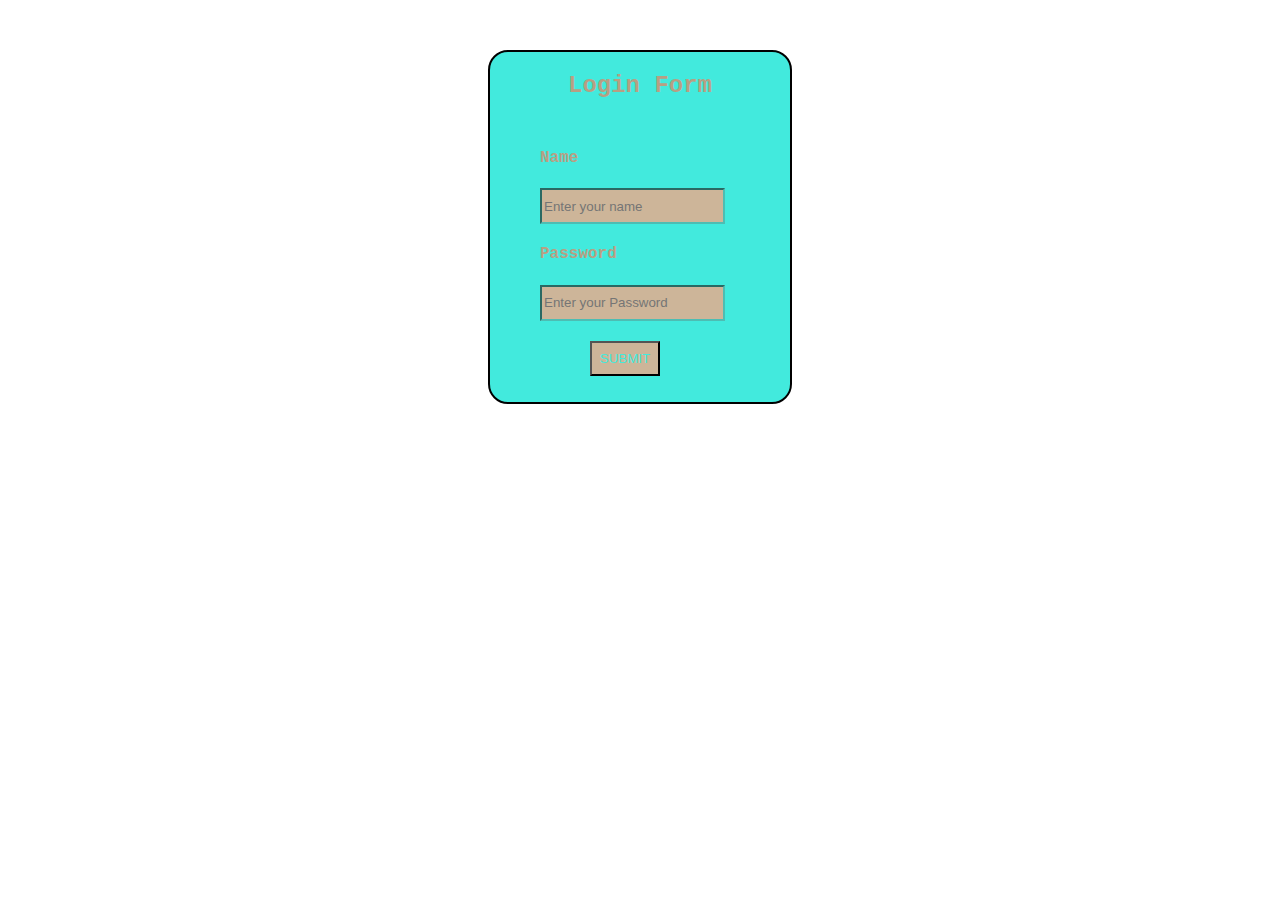
<file: index.html>
<!DOCTYPE html>
<html lang="en">
<head>
   <meta charset="UTF-8">
   <meta http-equiv="X-UA-Compatible" content="IE=edge">
   <meta name="viewport" content="width=device-width, initial-scale=1.0">
   <title>Document</title>
   <link rel="stylesheet" href="style.css">
</head>
<body>
   
   <div class="login">
      <h2>Login Form</h2>
      
      <h4 id="fir">Name</h4>
      <input type="text" name="" id="name" placeholder="Enter your name">
      <br>
      <h4>Password</h4>
      <input type="text" name="" id="pass" placeholder="Enter your Password"><br>
      <button id="btn" onclick="authentication()">SUBMIT</button>
      

   </div>
   















   <script src="app.js"></script>
</body>
</html>
</file>
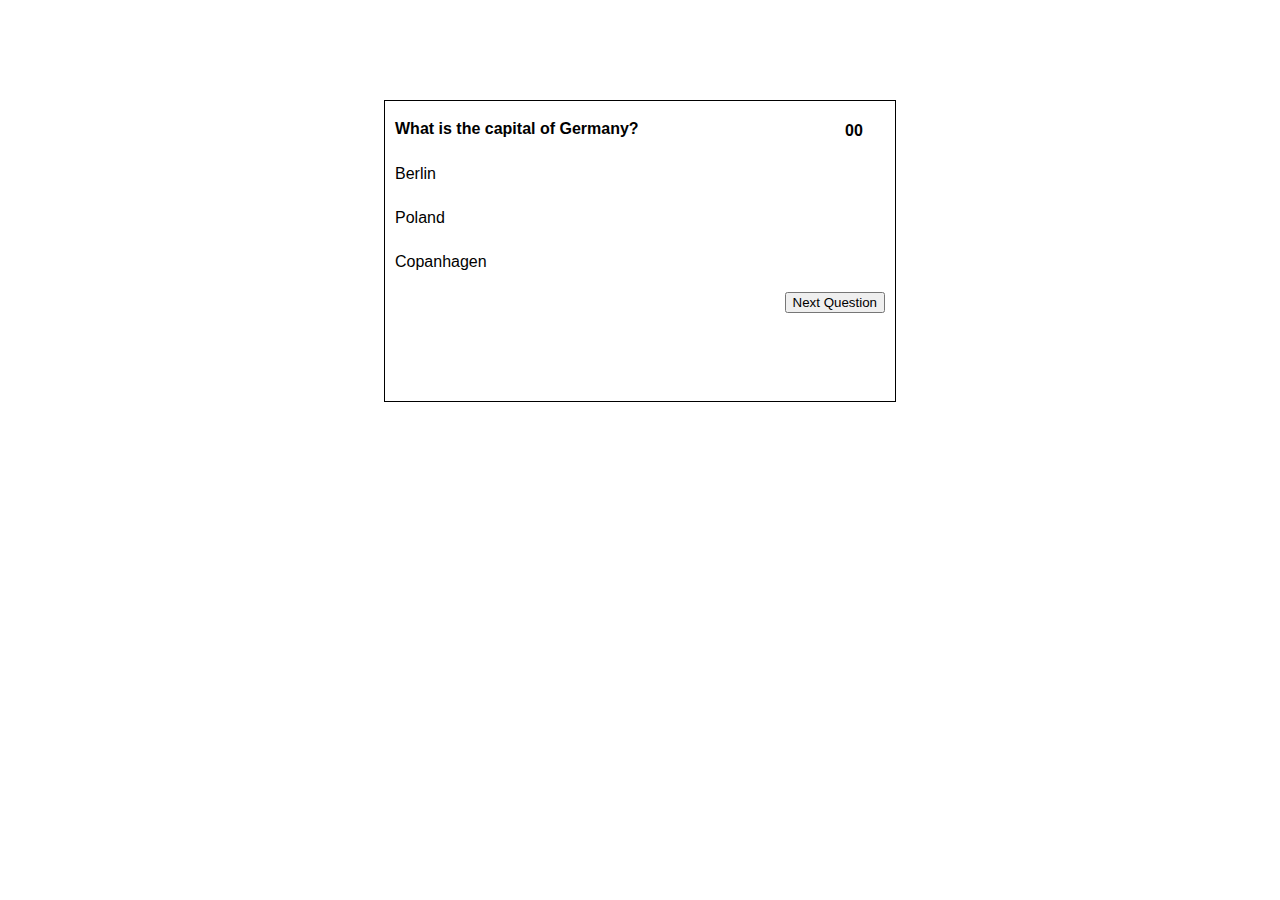
<file: quiz.html>
<!DOCTYPE html>
<html lang="en">
<head>
    <meta charset="UTF-8">
    <meta http-equiv="X-UA-Compatible" content="IE=edge">
    <meta name="viewport" content="width=device-width, initial-scale=1.0">
    <link rel="stylesheet" href="style.css">
    <title>Document</title>
</head>
<body onload="Start(0)">
    <div class="table">
        <h4 id="time">00</h4>
        <h4 id="question" ></h4>
        
        <p class="option" onclick="clickRes(this)"></p>
        <p class="option" onclick="clickRes(this)"></p>
        <p class="option" onclick="clickRes(this)"></p>
        <button id="next" onclick="Score();Next(); removeclickRes();">Next Question</button>
    </div>

    <br>
    <h1 id="res"></h1>
    <!-- <button id="sub" onclick="Result();" ><a href="result.html">Submit</a></button> -->


    <script src="app.js"></script>
    
</body>
</html>
</file>
<file: style.css>
.active{
    border: 1px solid blue;
    background-color: blue;
    

}
.login{
    border:2px solid black;
    border-radius: 20px;
    height:350px;
    width:300px;
    margin: 10px auto;
    background-color: #42EADDFF;
    color:rgb(184, 159, 131);
    margin-top: 50px;
    font-family: 'Courier New', Courier, monospace;
 
 }
 .login input{
 
    margin-left: 50px;
    height: 30px;
    background-color: #CDB599FF;
    border-color: rgb(77, 189, 179);
    /* margin-left: 60px;
    margin-top:50px */
 
 }
 .login h2{
    text-align: center;
 }
 .login h4{
    margin-left: 50px;
 }
 #fir{
    margin-top: 50px;
 }
 #btn{
    margin-left: 100px;
    margin-top: 20px;
    background-color: #CDB599FF;
    color: #42EADDFF;
    width: 70px;
    height: 35px;
 }
#time{
    margin-left: 450px;
    margin-bottom: 0;
}
#question{
    margin-top: -20px;

}
p{
   cursor: pointer;
   
}
.table{
   margin: 10px auto;
   border: 1px solid black;
   width: 500px;
   padding-left: 10px;
   height: 300px;
   margin-top: 100px;
   font-family: 'Franklin Gothic Medium', 'Arial Narrow', Arial, sans-serif;
}
#next{
  
   float: right;
   margin-right: 10px;
}
.table p{
   padding-top: 5px;
   padding-bottom: 5px;
}
#time{
   display: flex;
   
}
#res{
   text-align: center;
}
</file>
